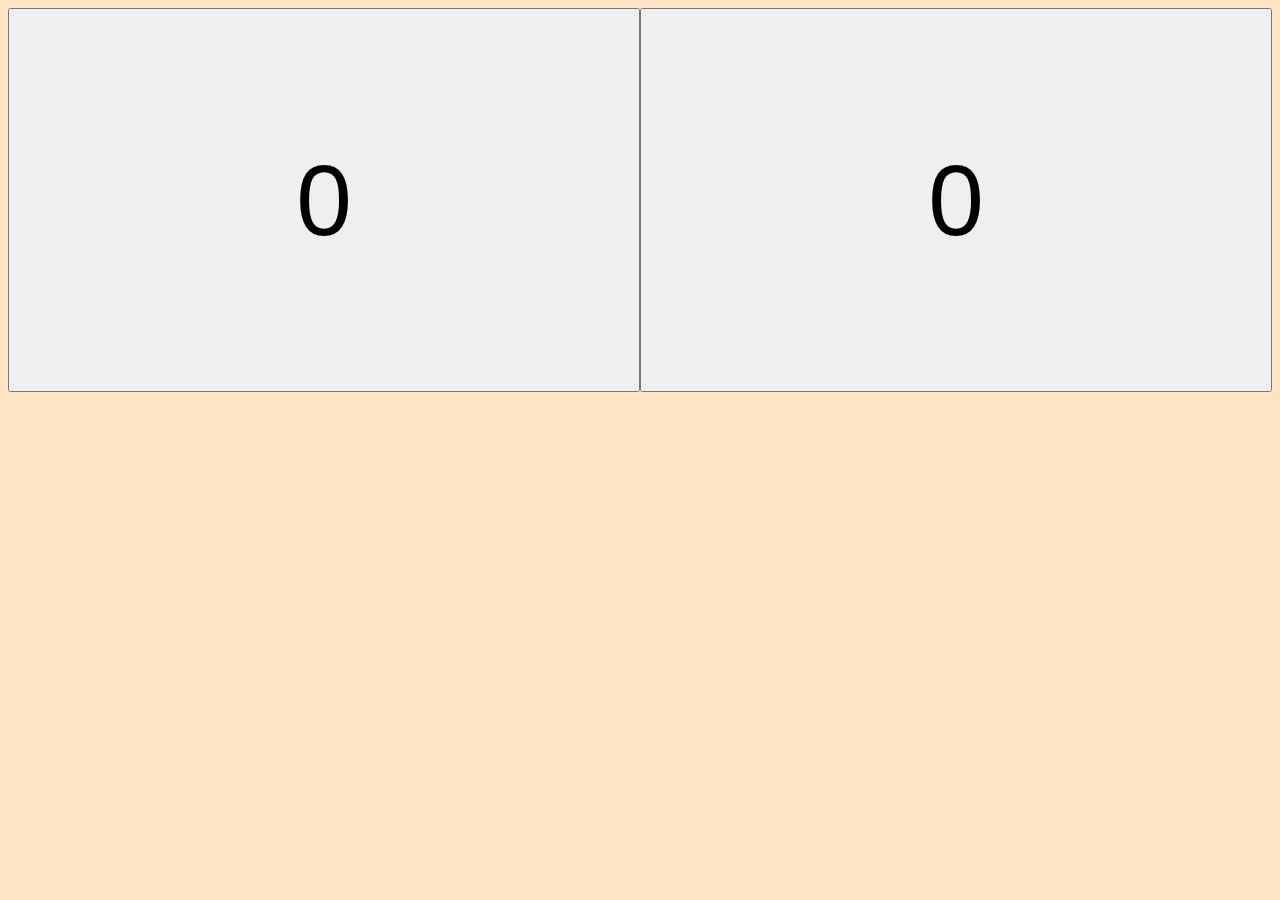
<file: Click Race/index.html>
<!doctype html>
<html>
<head>
  <!-- Link to the CSS file for styling -->
  <link rel="stylesheet" href="styles.css">
</head>
<body>
  <!-- Score buttons for two players -->
  <div>
    <button id="N1" onclick="B1.upvote()" class="css">0</button>
    <button id="N2" onclick="B2.upvote()" class="css">0</button>
  </div>
  <!-- Display winner and tie status -->
  <p id="winner"></p>
  <p id="tie"></p>

  <!-- Link to the JavaScript file for game logic -->
  <script src="script.js"></script>
</body>
</html>
</file>
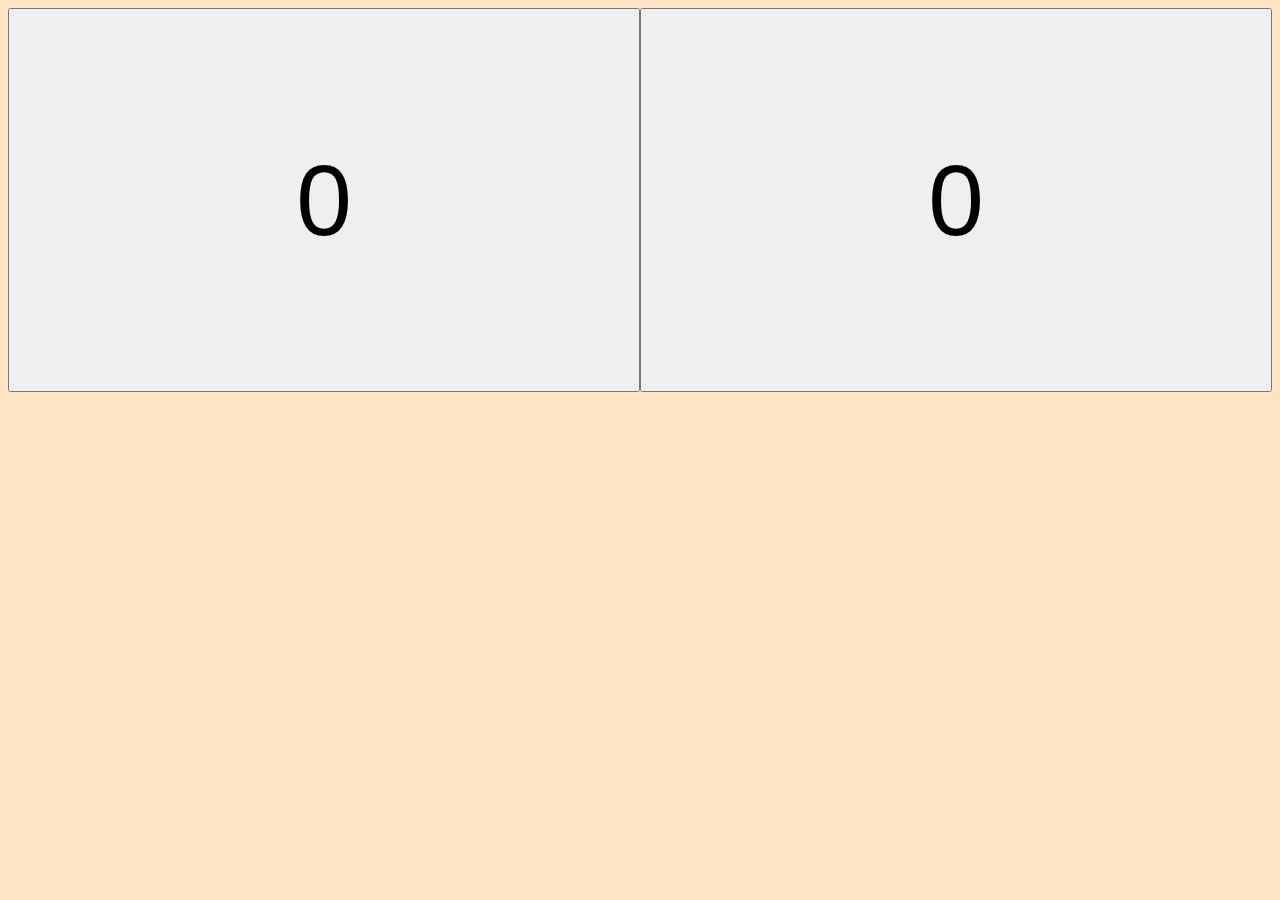
<file: Click Race/Using Class/index.html>
<!doctype html>
<html>
<head>
  <!-- Link to the CSS file for styling -->
  <link rel="stylesheet" href="styles.css">
</head>
<body>
  <!-- Score buttons for two players -->
  <div>
    <button id="player1" class="css">0</button>
    <button id="player2" class="css">0</button>
  </div>
  <!-- Display winner and tie status -->
  <p id="winner"></p>
  <p id="tie"></p>

  <!-- Link to the JavaScript file for game logic -->
  <script src="script.js"></script>
</body>
</html>
</file>
<file: Click Race/styles.css>
/* Styling for game buttons */
.css {
  width: 683px;
  height: 384px;
  font-size: 100px;
}

/* Styling to display buttons horizontally */
div {
  display: flex;
}

/* Background color for the page */
body {
  background-color: bisque;
}

/* Styling for paragraphs */
p {
  color: purple;
  text-align: center;
  font-size: 100px;
  margin: 25px 0 0 0;
}
</file>
<file: Click Race/Using Class/styles.css>
/* Styling for game buttons */
.css {
  width: 683px;
  height: 384px;
  font-size: 100px;
}

/* Styling to display buttons horizontally */
div {
  display: flex;
}

/* Background color for the page */
body {
  background-color: bisque;
}

/* Styling for paragraphs */
p {
  color: purple;
  text-align: center;
  font-size: 100px;
  margin: 25px 0 0 0;
}
</file>
